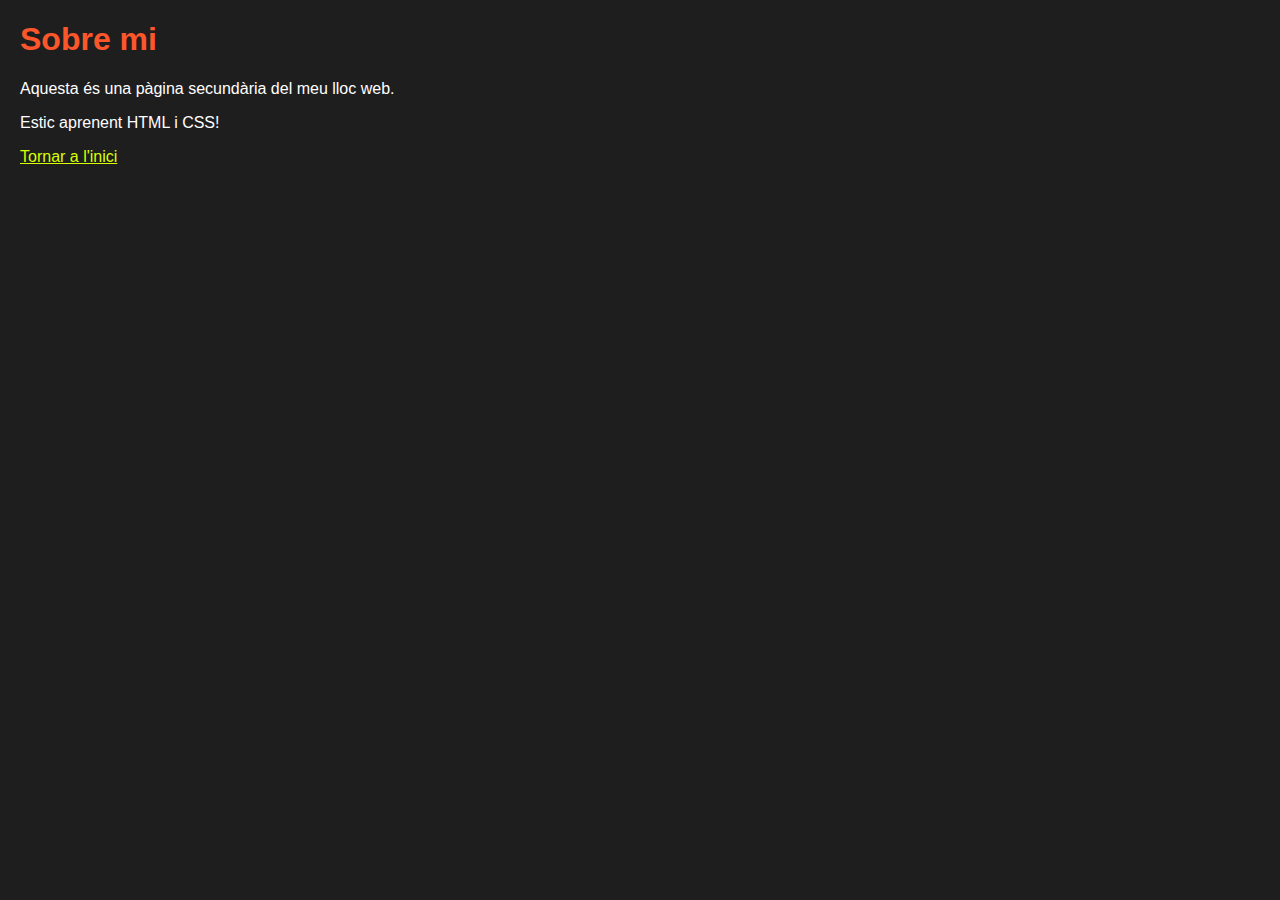
<file: about.html>
<!doctype html>
<html>
  <head>
    <meta charset="utf-8" />
    <title>Sobre mi</title>
    <link rel="stylesheet" href="styles.css" />
  </head>
  <body>
    <h1>Sobre mi</h1>
    <p>Aquesta és una pàgina secundària del meu lloc web.</p>
    <p>Estic aprenent HTML i CSS!</p>

    <a href="index.html">Tornar a l'inici</a>
  </body>
</html>
</file>
<file: styles.css>
/* Estils bàsics per a la nostra web */

body {
  font-family: Arial, sans-serif;
  margin: 20px;
  background-color: #1F1E1F;
}

p {
  color: white;
}

h1 {
  color: #FD562B;
}

h2 {
  color: #675CC5;
}

a {
  color: #D8FF00;
}

img {
  border: 2px solid black;
}
</file>
